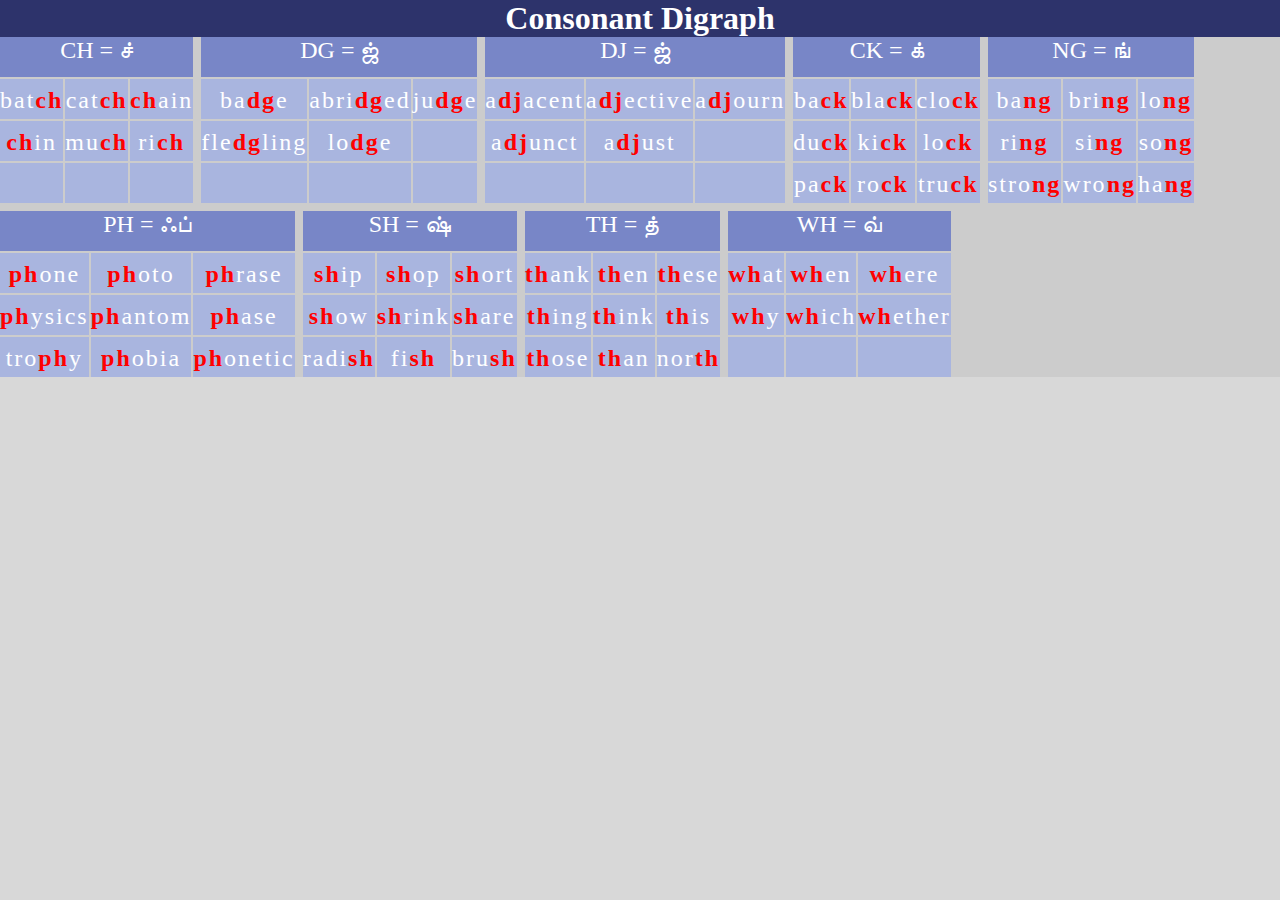
<file: digraph.html>
<!DOCTYPE html>
<html lang="en">
  <head>
    <meta charset="UTF-8" />
    <meta name="viewport" content="width=device-width, initial-scale=1.0" />
    <title>Grid Training</title>
    <link rel="stylesheet" href="digraph.css" />
  </head>
  <body>
    <div class="flex-container">
      <div class="digraph-header">Consonant Digraph</div>
      <div class="inline-flex-container">
        <div class="digraph-box">
          <div class="digraph-word-title">CH = ச்</div>
          <div class="digraph-word">bat<span class="digraph">ch</span></div>
          <div class="digraph-word">cat<span class="digraph">ch</span></div>
          <div class="digraph-word"><span class="digraph">ch</span>ain</div>
          <div class="digraph-word"><span class="digraph">ch</span>in</div>
          <div class="digraph-word">mu<span class="digraph">ch</span></div>
          <div class="digraph-word">ri<span class="digraph">ch</span></div>
          <div class="digraph-word"></div>
          <div class="digraph-word"></div>
          <div class="digraph-word"></div>
        </div>
        <div class="digraph-box">
          <div class="digraph-word-title">DG = ஜ்</div>
          <div class="digraph-word">ba<span class="digraph">dg</span>e</div>
          <div class="digraph-word">abri<span class="digraph">dg</span>ed</div>
          <div class="digraph-word">ju<span class="digraph">dg</span>e</div>
          <div class="digraph-word">fle<span class="digraph">dg</span>ling</div>
          <div class="digraph-word">lo<span class="digraph">dg</span>e</div>
          <div class="digraph-word"></div>
          <div class="digraph-word"></div>
          <div class="digraph-word"></div>
          <div class="digraph-word"></div>
        </div>
        <div class="digraph-box">
          <div class="digraph-word-title">DJ = ஜ்</div>
          <div class="digraph-word">a<span class="digraph">dj</span>acent</div>
          <div class="digraph-word">a<span class="digraph">dj</span>ective</div>
          <div class="digraph-word">a<span class="digraph">dj</span>ourn</div>
          <div class="digraph-word">a<span class="digraph">dj</span>unct</div>
          <div class="digraph-word">a<span class="digraph">dj</span>ust</div>
          <div class="digraph-word"></div>
          <div class="digraph-word"></div>
          <div class="digraph-word"></div>
          <div class="digraph-word"></div>
        </div>
        <div class="digraph-box">
          <div class="digraph-word-title">CK = க்</div>
          <div class="digraph-word">ba<span class="digraph">ck</span></div>
          <div class="digraph-word">bla<span class="digraph">ck</span></div>
          <div class="digraph-word">clo<span class="digraph">ck</span></div>
          <div class="digraph-word">du<span class="digraph">ck</span></div>
          <div class="digraph-word">ki<span class="digraph">ck</span></div>
          <div class="digraph-word">lo<span class="digraph">ck</span></div>
          <div class="digraph-word">pa<span class="digraph">ck</span></div>
          <div class="digraph-word">ro<span class="digraph">ck</span></div>
          <div class="digraph-word">tru<span class="digraph">ck</span></div>
        </div>
        <div class="digraph-box">
          <div class="digraph-word-title">NG = ங்</div>
          <div class="digraph-word">ba<span class="digraph">ng</span></div>
          <div class="digraph-word">bri<span class="digraph">ng</span></div>
          <div class="digraph-word">lo<span class="digraph">ng</span></div>
          <div class="digraph-word">ri<span class="digraph">ng</span></div>
          <div class="digraph-word">si<span class="digraph">ng</span></div>
          <div class="digraph-word">so<span class="digraph">ng</span></div>
          <div class="digraph-word">stro<span class="digraph">ng</span></div>
          <div class="digraph-word">wro<span class="digraph">ng</span></div>
          <div class="digraph-word">ha<span class="digraph">ng</span></div>
        </div>
        <div class="digraph-box">
          <div class="digraph-word-title">PH = ஃப்</div>
          <div class="digraph-word"><span class="digraph">ph</span>one</div>
          <div class="digraph-word"><span class="digraph">ph</span>oto</div>
          <div class="digraph-word"><span class="digraph">ph</span>rase</div>
          <div class="digraph-word"><span class="digraph">ph</span>ysics</div>
          <div class="digraph-word"><span class="digraph">ph</span>antom</div>
          <div class="digraph-word"><span class="digraph">ph</span>ase</div>
          <div class="digraph-word">tro<span class="digraph">ph</span>y</div>
          <div class="digraph-word"><span class="digraph">ph</span>obia</div>
          <div class="digraph-word"><span class="digraph">ph</span>onetic</div>
        </div>
        <div class="digraph-box">
          <div class="digraph-word-title">SH = ஷ்</div>
          <div class="digraph-word"><span class="digraph">sh</span>ip</div>
          <div class="digraph-word"><span class="digraph">sh</span>op</div>
          <div class="digraph-word"><span class="digraph">sh</span>ort</div>
          <div class="digraph-word"><span class="digraph">sh</span>ow</div>
          <div class="digraph-word"><span class="digraph">sh</span>rink</div>
          <div class="digraph-word"><span class="digraph">sh</span>are</div>
          <div class="digraph-word">radi<span class="digraph">sh</span></div>
          <div class="digraph-word">fi<span class="digraph">sh</span></div>
          <div class="digraph-word">bru<span class="digraph">sh</span></div>
        </div>
        <div class="digraph-box">
          <div class="digraph-word-title">TH = த்</div>
          <div class="digraph-word"><span class="digraph">th</span>ank</div>
          <div class="digraph-word"><span class="digraph">th</span>en</div>
          <div class="digraph-word"><span class="digraph">th</span>ese</div>
          <div class="digraph-word"><span class="digraph">th</span>ing</div>
          <div class="digraph-word"><span class="digraph">th</span>ink</div>
          <div class="digraph-word"><span class="digraph">th</span>is</div>
          <div class="digraph-word"><span class="digraph">th</span>ose</div>
          <div class="digraph-word"><span class="digraph">th</span>an</div>
          <div class="digraph-word">nor<span class="digraph">th</span></div>
        </div>
        <div class="digraph-box">
          <div class="digraph-word-title">WH = வ்</div>
          <div class="digraph-word"><span class="digraph">wh</span>at</div>
          <div class="digraph-word"><span class="digraph">wh</span>en</div>
          <div class="digraph-word"><span class="digraph">wh</span>ere</div>
          <div class="digraph-word"><span class="digraph">wh</span>y</div>
          <div class="digraph-word"><span class="digraph">wh</span>ich</div>
          <div class="digraph-word"><span class="digraph">wh</span>ether</div>
          <div class="digraph-word"></div>
          <div class="digraph-word"></div>
          <div class="digraph-word"></div>
        </div>
      </div>
    </div>
  </body>
</html>
</file>
<file: digraph.css>
body {
  margin: 0px;
  background-color: rgba(200, 200, 200, 0.7);
}

.flex-container {
  display: flex;
  flex-direction: column;
}

.digraph-header {
  text-align: center;
  align-items: center;
  background-color: #2d336b;
  font-size: 2rem;
  font-weight: bold;
  color: white;
  position: relative;
  width: 100%;
}

.inline-flex-container {
  display: flex;
  background-color: rgba(200, 200, 200, 0.7);
  flex-wrap: wrap;
  gap: 8px;
}

.digraph-box {
  display: grid;
  grid-template-columns: repeat(3, auto);
  grid-auto-rows: 40px;
  color: white;
  gap: 2px;
  text-align: center;
}

.digraph-box > div {
  font-size: 1.5rem;
}

.digraph-word {
  background-color: #a9b5df;
  letter-spacing: 2px;
  padding-top: 0.5rem;
}

.digraph-word-title {
  background-color: #7886c7;
  grid-column: span 3;
}

.digraph {
  color: red;
  font-weight: bold;
}

@media (max-width: 412px) {
  .digraph-box {
    flex: 100%;
  }
}
</file>
